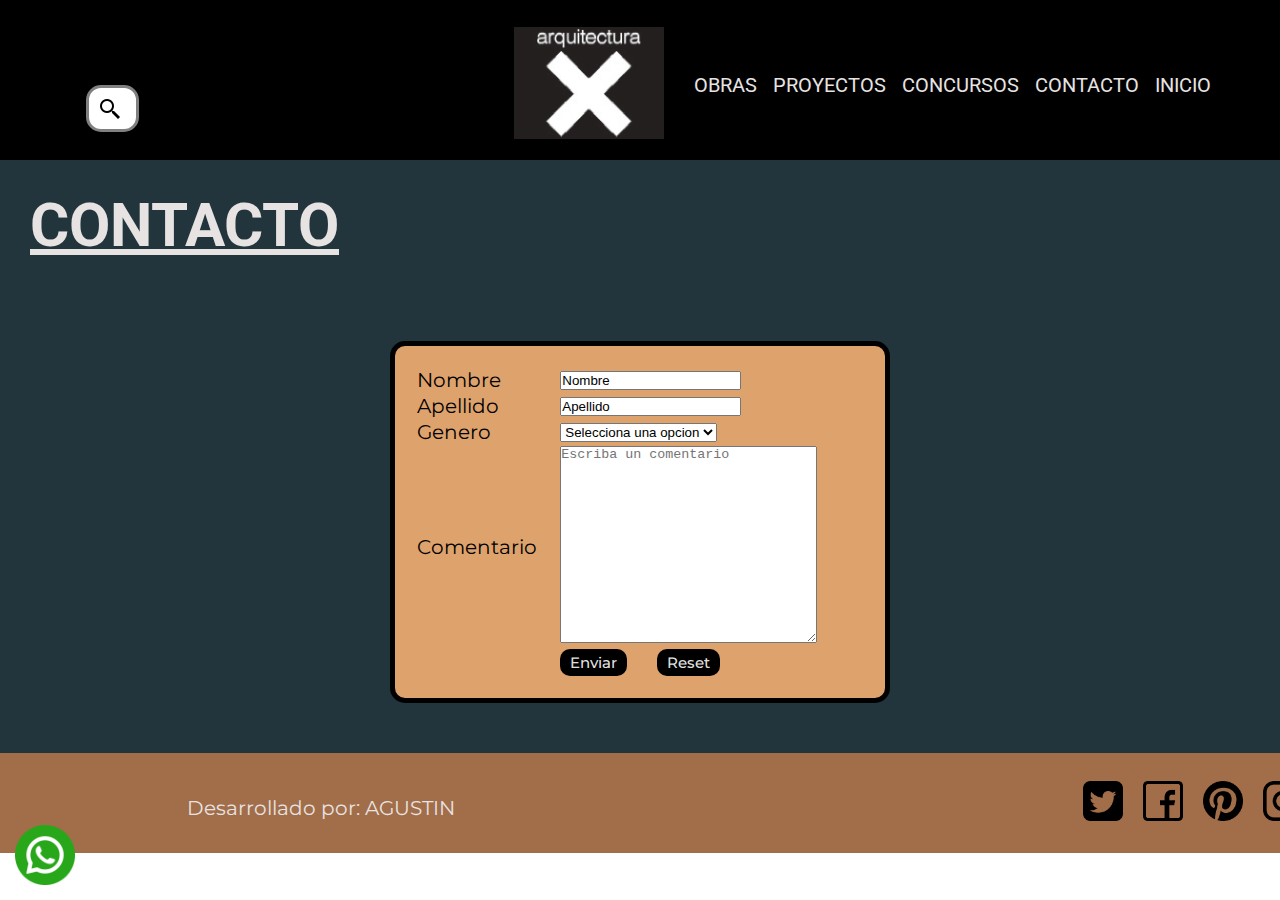
<file: pages/contacto.html>
<!DOCTYPE html>
<html lang="en">
  <head>
        <meta charset="UTF-8">
        <meta http-equiv="X-UA-Compatible" content="IE=edge">
        <meta name="viewport" content="width=device-width, initial-scale=1.0">
        <title>X Arqs</title>
        <link rel="shortcut icon" href="https://www.caracteristicas.co/wp-content/uploads/2019/02/arquitectura-5-e1586622216558.jpg">
        <link rel="preconnect" href="https://fonts.googleapis.com">
        <link rel="preconnect" href="https://fonts.gstatic.com" crossorigin>
        <link rel="preconnect" href="https://fonts.googleapis.com">
        <link rel="preconnect" href="https://fonts.gstatic.com" crossorigin>
        <link href="https://fonts.googleapis.com/css2?family=Montserrat:wght@500&family=Roboto:wght@500&display=swap" rel="stylesheet">
        <link href="https://fonts.googleapis.com/css2?family=Montserrat:wght@200&family=Mukta&display=swap" rel="stylesheet">
        <link rel="stylesheet" type="text/css" href="../assets/css/styles.css">
  </head>
    
  <body>
      <div class="container">

        <header class="header separacion" id="header"> 

            <div class="box">
                <div class="boxContainer">
                    <input type="text" name="serch" placeholder=" buscar" class="src" autocomplete="off">
                </div> 
            </div>

            <div>
                <img src="../assets/img/logo.jpg" class="imagen_logo">
            </div>
   
            <nav>
                <ul class="menu_header ">
                    <li><a href="../pages/obras.html">Obras</a></li>
                    <li><a href="../pages/proyectos.html">Proyectos</a></li>
                    <li><a href="../pages/concursos.html">Concursos</a></li>
                    <li><a href="../pages/contacto.html">Contacto</a></li>
                    <li><a href="../index.html">Inicio</a></li>
                </ul>
             </nav>
        </header>

        <main>  

            <div class="titulo_gral_obras">
                <h1>contacto</h1>
            </div>

            <div class="form_contacto">
                <table class="tabla"> 
                     <tr class="tabla_elementos">
                       <td class="titulo5 ">Nombre</td>
                       <td><input type="Nombre" value="Nombre"></td>
                     </tr>

                     <tr class="tabla_elementos">
                        <td class="titulo5">Apellido</td>
                       <td><input type="Apellido" value="Apellido"></td>
                     </tr>

                     <tr class="tabla_elementos">
                       <td class="titulo5">Genero</td>
                       <td>
                           <select name="genero5" id="genero5">
                               <option value="">Selecciona una opcion</option>
                               <option value="Masculino">Masculino</option>
                               <option value="Femenino">Femenino</option>
                           </select>
                       </td>
                    </tr>

                    <tr class="tabla_elementos">
                       <td class="titulo5">Comentario</td>
                       <td><textarea name="" id="" cols="30" rows="13" placeholder="Escriba un comentario"></textarea></td>
                    </tr>

                    <tr class="tabla_elementos">
                       <td></td>
                       <td><input class="btn_submit" type="submit" value="Enviar"><input class="btn_reset" type="reset" value="Reset"></td>
                    </tr>
                    
                </table>
            </div>
                
        </main>

       
        <footer class="footer">

            <p class="desarrolladores separacion">Desarrollado por: AGUSTIN</p>
            
            <ul class="social">
                <li><A href="https://www.twitter.com" target="blank"><img src="../assets/img/signo-de-twitter.png" alt="twitter"width="200%"></A></li>
                <li><A href="https://www.facebook.com" target="blank"><img src="../assets/img/facebook.png" alt="facebook"width="200%"></A></li>  
                <li><A href="https://www.pinteres.com" target="blank"><img src="../assets/img/logotipo-de-pinterest.png" alt="pinteres"width="200%"></A></li>       
                <li><A href="https://www.instagram.com" target="blank"><img src="../assets/img/logotipo-de-instagram.png" alt="instagram"width="200%"></A></li>
            </ul>   
           
            <A href="https://api.whatsapp.com/send?phone=34123456789" target="blank"><img src="../assets/img/whatsapp.png" alt="whatsapp"width="80%" class="whatsapp"></A>
        
        </footer>
    
    </body>

</html>
</file>
<file: assets/css/styles.css>
@media screen and (max-width:480px) {
*{
    margin: 0%;
    padding: 0%;
}

.container{
    display: grid;
    grid-template-rows: auto;
    grid-template-columns: auto;
    width: auto;
    background-color: #22353c;
}
/*HEADER*/

.header{
    display: flex;
    flex-direction: column;
    align-content: space-between;
    align-items: center;
    height: 300px;
    width: auto;
    background-color: black;
}

/*buscador*/      
.box {
    margin: 5%;
}

input.src {
    padding:9px 10px 9px 32px;
    outline: none;
    font-size: 20px;
    border-radius: +15px;
    color: gray;
    border: 3px solid grey;
    background:#fff url("/assets/img/serch-icon.png") no-repeat 9px center;
    width: 5px;
    transition: all .5s;
}      

input.src:hover {
    width: 60px;
    background-color:#fff;
    border-color: #8c10b3;
    box-shadow: 0 0 5px #8c10b3;
}  

.separacion{
    padding-left: 36px;
    padding-right: 36px;
    padding-top: 10px;
}

/*menu*/ 
.menu_header{
    display: flex;
    flex-direction: row;
    flex-wrap: wrap;
    list-style: none;
    margin: 5%;
}

.menu_header li{
    margin-right: 10px;
}

.menu_header li a{
    text-decoration: none;
    text-transform: uppercase;
    color: #e7e3e2;
    font-size:  20px;
    font-family: 'Roboto', sans-serif;
    background-color: black;
    border-radius: 5px;
    padding: 3px;
}

/*logo*/ 
.imagen_logo{
    width: 150px;
}

/*MAIN*/ 
.main {
    display: grid;
    grid-template-columns: auto;
    grid-template-rows: auto 450px 700px;
    grid-row-gap: 40px;

}

.dos_columnas {
    display: grid;
    grid-template-columns: auto;
    grid-template-rows: auto auto;
    grid-column-gap: 0px;
    margin-top: 20px;
}

.imagen_central{
    width: 100%;
}

.parrafo {
    color: #e7e3e2;
    font-family: 'Montserrat', sans-serif;
    font-size:  15px;
    margin: 10px;    
}

.titulo1 {
    text-transform: uppercase;
    text-align: left;
    font-size: 20px;
    font-family: 'Montserrat', sans-serif;
    color:#fff;
    margin-left: 3%;
    margin-bottom: 0%;
    margin-top: 3%;}

.titulo3 {text-transform: uppercase;
      text-align: left;
      color:#fff;
      font-family: 'Roboto', sans-serif;
      font-size:  40px;
      margin-left: 3%;
      margin-top: 0%;
      margin-bottom: 5%;}

/*tarjetas de referencias*/        
.nros {
    display: flex;
    flex-direction: row;
    justify-content: space-around;
    flex-wrap: wrap;
    height:250px;
}

.card2 {
    background-color: #e7e3e2;
    margin-bottom: 5%;
    border: 7px groove black;
    padding: 10px;
    width: 130px;
}

.card__imagen {
    width:30%;
    margin-left: 25%;
    padding: 15px;
}     

.descripcion2 {
    text-transform: uppercase;
    text-align: center;
    font-family: 'Montserrat', sans-serif;
    padding: 20px;
    font-size: 12px;
}

.titulo2 {
    text-transform: uppercase;
    text-align: center;
    font-family: 'Montserrat', sans-serif;
    padding: 10px;
}

/*tarjetas de obras*/

.titulo_gral_obras{   
    text-transform: uppercase;
    text-decoration: underline;
    font-family: 'Roboto', sans-serif;
    padding: 30px;
    font-size: 30px;
    color: #e7e3e2;
}

.etiquetas__obras {
    display: flex;
    flex-direction: row;
    justify-items: space-between;
    flex-wrap: wrap;
    padding: 15px;
    margin-bottom: 20px;
}

.card__obras {
    background-color: #dea26c;
    width: 450px;
    height: 520px;
    margin-right: 2%;
    margin-top: 2%;
    padding: 1px;
    border: 5px solid black;
}

.card__imagen__obra {
    width:70%;
    margin-top: 5%;
    margin-left: 15%;
    margin-bottom: 5%;
} 

.btn {  
    color: rgba(255, 255, 255, 0.9);
    font-size: 15px;
    font-weight: 500;
    padding: 2px 8px;
    background: black;
    border: 2px solid;
    border-color: black;
    border-radius: 10px;
    position: relative;
    text-decoration: none;
    font-family: 'Montserrat', sans-serif;

}

.btn:hover {
    color: rgba(255, 255, 255, 1);
    box-shadow: 0 4px 16px rgba(49, 138, 172, 1);
    transition: all 0.2s ease; 
}

.titulo_obras {
    text-transform: uppercase;
    text-decoration: underline;
    text-align: center;
    font-family: 'Roboto', sans-serif;
    padding: 2px;
}

.descripcion_obras{
    font-family: 'Montserrat', sans-serif;
    font-size: 20px;
    padding: 15px;

}
/*videos*/
.videos{
    display: flex;
    flex-direction: column;
    justify-content: space-around;
    align-items: center;
    margin: 20px;
}

.videos_arqs{
    width: 100%;
    height: 33%;
    padding: 10px;

}

/*FOOTER*/ 
.footer{    
    display: flex;
    flex-direction: column;
    justify-content: space-evenly;
    align-items: center;
    height: 100px;
    background-color: #a26e49; 
}

.social{
    list-style: none;
    padding: 5px;
    width: 12%;
    display: flex;
    flex-direction: row;
    align-content: center;
    margin-right: 50% ;
}

.social li{
    padding: 20px;
    width: 20px;
}

.social li a{
    text-decoration: none;
    text-align: center;
    padding: 10px;
}

.desarrolladores{
    color: #e7e3e2;
    font-family: 'Montserrat', sans-serif;
    font-size: 20px;
    margin-top: 20px;
}    

.whatsapp{
    position: fixed;
    bottom: 15px;
    left: 15px;
    width: 60px;
    height: 60px;
    z-index: 2;
}
/*CONTACTO*/

.form_contacto{
    display: flex;
    justify-content: center;
}
.tabla{
    background-color: #dea26c;  
    border: 5px solid black;
    width: 300px;  
    margin: 50px;
    padding: 20px;
    border-radius: 15px;
}

.titulo5{
    color: black;
    font-family: 'Montserrat', sans-serif;
    font-size: 20px;
}

.btn_submit {  
    color: rgba(255, 255, 255, 0.9);
    font-size: 15px;
    font-weight: 500;
    padding: 2px 8px;
    background: black;
    border: 2px solid;
    border-color: black;
    border-radius: 10px;
    position: relative;
    text-decoration: none;
    font-family: 'Montserrat', sans-serif;
    margin-right: 30px;

}

.btn_submit:hover {
    color: rgba(255, 255, 255, 1);
    box-shadow: 0 4px 16px rgba(49, 138, 172, 1);
    transition: all 0.2s ease; 
}

.btn_reset {  
    color: rgba(255, 255, 255, 0.9);
    font-size: 15px;
    font-weight: 500;
    padding: 2px 8px;
    background: black;
    border: 2px solid;
    border-color: black;
    border-radius: 10px;
    position: relative;
    text-decoration: none;
    font-family: 'Montserrat', sans-serif;

}

.btn_reset:hover {
    color: rgba(255, 255, 255, 1);
    box-shadow: 0 4px 16px rgba(49, 138, 172, 1);
    transition: all 0.2s ease; 
}   

}

@media screen and (min-width:481px) {
    *{
        margin: 0%;
        padding: 0%;
    }
    .container{
        display: grid;
        grid-template-columns: auto;
        width: 100%;
        background-color: #22353c;
    }
    
    /*HEADER*/
    
    .header{
        display: flex;
        flex-direction: row;
        justify-content: space-between;
        align-items: center;
        height: 150px;
        background-color: black;
    }
    
    /*buscador*/      
    .box {
        margin-bottom: 6 bnnb  0px;
        margin-left: 50px;
    }

    .boxContainer{
        position: absolute;
    }
    input.src {
        padding:9px 10px 9px 32px;
        outline: none;
        font-size: 20px;
        border-radius: +15px;
        color: gray;
        border: 3px solid grey;
        background:#fff url("/assets/img/serch-icon.png") no-repeat 9px center;
        width: 5px;
        transition: all .5s;
    }      
    
    input.src:focus {
        width: 60px;
        background-color:#fff;
        border-color: #8c10b3;
        box-shadow: 0 0 5px #8c10b3;
    }  
    
    
    .separacion{
        padding-left: 36px;
        padding-right: 36px;
        padding-top: 10px;
    }
    
    /*menu*/ 
    .menu_header{
        display: flex;
        flex-direction: row;
        list-style: none;
        margin: 20px;
    }
    
    .menu_header li{
        margin-right: 10px;
    }
    
    .menu_header li a{
        text-decoration: none;
        text-transform: uppercase;
        color: #e7e3e2;
        font-size:  20px;
        font-family: 'Roboto', sans-serif;
        background-color: black;
        border-radius: 5px;
        padding: 3px;
    }
    
    /*logo*/ 
    .imagen_logo{
        width: 150px;
        margin-left: 140%;
    }
    
    /*MAIN*/ 
    .dos_columnas {
        display: grid;
        grid-template-columns: 50% 50%;
        grid-column-gap: 10px;
        margin-top: 50px;
    }
    
    .imagen_central{
        width: 90%;
    }
    
    .parrafo {
        color: #e7e3e2;
        font-family: 'Montserrat', sans-serif;
        font-size:  20px;
        margin: 10px;    
    }
    
    .titulo1 {
        text-transform: uppercase;
        text-align: left;
        font-size: 20px;
        font-family: 'Montserrat', sans-serif;
        color:#fff;
        margin-left: 3%;
        margin-bottom: 0%;
        margin-top: 3%;}
    
    .titulo3 {text-transform: uppercase;
          text-align: left;
          color:#fff;
          font-family: 'Roboto', sans-serif;
          font-size:  50px;
          margin-left: 3%;
          margin-top: 0%;
          margin-bottom: 5%;
        }
    
    .videos{
        display: flex;
        flex-direction: row;
        justify-content: space-around;
        align-items: center;
        margin: 20px;
        }
        
    .videos_arqs{
        width: 33%;
        height: 330px;
        padding: 10px; 
        }
        

    /*tarjetas de referencias*/        
    .nros  {
        display: flex;
        flex-direction: row;
        justify-content: space-evenly;
        margin-left: 7%;
        margin-top: 70px;
        margin-bottom: 70px;
        height:250px ;
    }
    
    .card2 {
        background-color: #e7e3e2;
        width: 10%;
        margin-right: 10%;
        border: 7px groove black;
        padding: 10px;
    }
    
    .card__imagen {
        width:30%;
        margin-left: 25%;
        padding: 15px;
    }     
    
    .descripcion2 {
        text-transform: uppercase;
        text-align: center;
        font-family: 'Montserrat', sans-serif;
        padding: 20px;
    }
    
    .titulo2 {
        text-transform: uppercase;
        text-align: center;
        font-family: 'Montserrat', sans-serif;
        padding: 10px;
    }
    
    /*tarjetas de obras*/
    
    .titulo_gral_obras{   
        text-transform: uppercase;
        text-decoration: underline;
        font-family: 'Roboto', sans-serif;
        padding: 30px;
        font-size: 30px;
        color: #e7e3e2;
    }
    
    .etiquetas__obras {
        display: flex;
        flex-direction: row;
        justify-items: space-between;
        flex-wrap: wrap;
        margin-top: 5px;
        margin-left: 100px;
        margin-bottom: 20px;
    }
    
    .card__obras {
        background-color: #dea26c;
        width: 450px;
        height: 520px;
        margin-right: 5%;
        margin-bottom: 2%;
        margin-top: 2%;
        padding: 10px;
        border: 5px solid black;
        transition: all 2s;
    }

    
    .card__obras:hover { 
        width:  650px;
        height: 720px;
        
    }
    
    .card__imagen__obra {
        width:70%;
        margin-top: 5%;
        margin-left: 15%;
        margin-bottom: 5%;
    } 
    
    .btn {  
        color: rgba(255, 255, 255, 0.9);
        font-size: 15px;
        font-weight: 500;
        padding: 2px 8px;
        background: black;
        border: 2px solid;
        border-color: black;
        border-radius: 10px;
        position: relative;
        text-decoration: none;
        font-family: 'Montserrat', sans-serif;
    
    }
    
    .btn:hover {
        color: rgba(255, 255, 255, 1);
        box-shadow: 0 4px 16px rgba(49, 138, 172, 1);
        transition: all 0.2s ease; 
    }
    
    .titulo_obras {
        text-transform: uppercase;
        text-decoration: underline;
        text-align: center;
        font-family: 'Roboto', sans-serif;
        padding: 2px;
    }
    
    .descripcion_obras{
        font-family: 'Montserrat', sans-serif;
        font-size: 20px;
        padding: 15px;
    
    }
    /*FOOTER*/ 
    .footer{    
        display: flex;
        flex-direction: row;
        justify-content: space-around;
        align-items: center;
        height: 100px;
        background-color: #a26e49; 
    }
    
    .social{
        list-style: none;
        padding: 5px;
        width: 12%;
        display: flex;
        flex-direction: row;
        align-content: flex-end;
        margin-left: 40%;
    
    }
    
    .social li{
        padding: 20px;
        width: 20px;
    }
    
    .social li a{
        text-decoration: none;
        text-align: center;
        padding: 10px;
    }
    
    .desarrolladores{
        color: #e7e3e2;
        font-family: 'Montserrat', sans-serif;
        font-size: 20px;
        margin-left: 10%;
    }    
    
    .whatsapp{
        position: fixed;
        bottom: 15px;
        left: 15px;
        width: 60px;
        height: 60px;
        z-index: 2;
    }


/*CONTACTO*/

    .form_contacto{
        display: flex;
        justify-content: center;
    }
    .tabla{
        background-color: #dea26c;  
        border: 5px solid black;
        width: 500px;  
        margin: 50px;
        padding: 20px;
        border-radius: 15px;
    }

    .titulo5{
        color: black;
        font-family: 'Montserrat', sans-serif;
        font-size: 20px;
    }

    .btn_submit {  
        color: rgba(255, 255, 255, 0.9);
        font-size: 15px;
        font-weight: 500;
        padding: 2px 8px;
        background: black;
        border: 2px solid;
        border-color: black;
        border-radius: 10px;
        position: relative;
        text-decoration: none;
        font-family: 'Montserrat', sans-serif;
        margin-right: 30px;
    
    }
    
    .btn_submit:hover {
        color: rgba(255, 255, 255, 1);
        box-shadow: 0 4px 16px rgba(49, 138, 172, 1);
        transition: all 0.2s ease; 
    }

    .btn_reset {  
        color: rgba(255, 255, 255, 0.9);
        font-size: 15px;
        font-weight: 500;
        padding: 2px 8px;
        background: black;
        border: 2px solid;
        border-color: black;
        border-radius: 10px;
        position: relative;
        text-decoration: none;
        font-family: 'Montserrat', sans-serif;
    
    }
    
    .btn_reset:hover {
        color: rgba(255, 255, 255, 1);
        box-shadow: 0 4px 16px rgba(49, 138, 172, 1);
        transition: all 0.2s ease; 
    }
}
</file>
